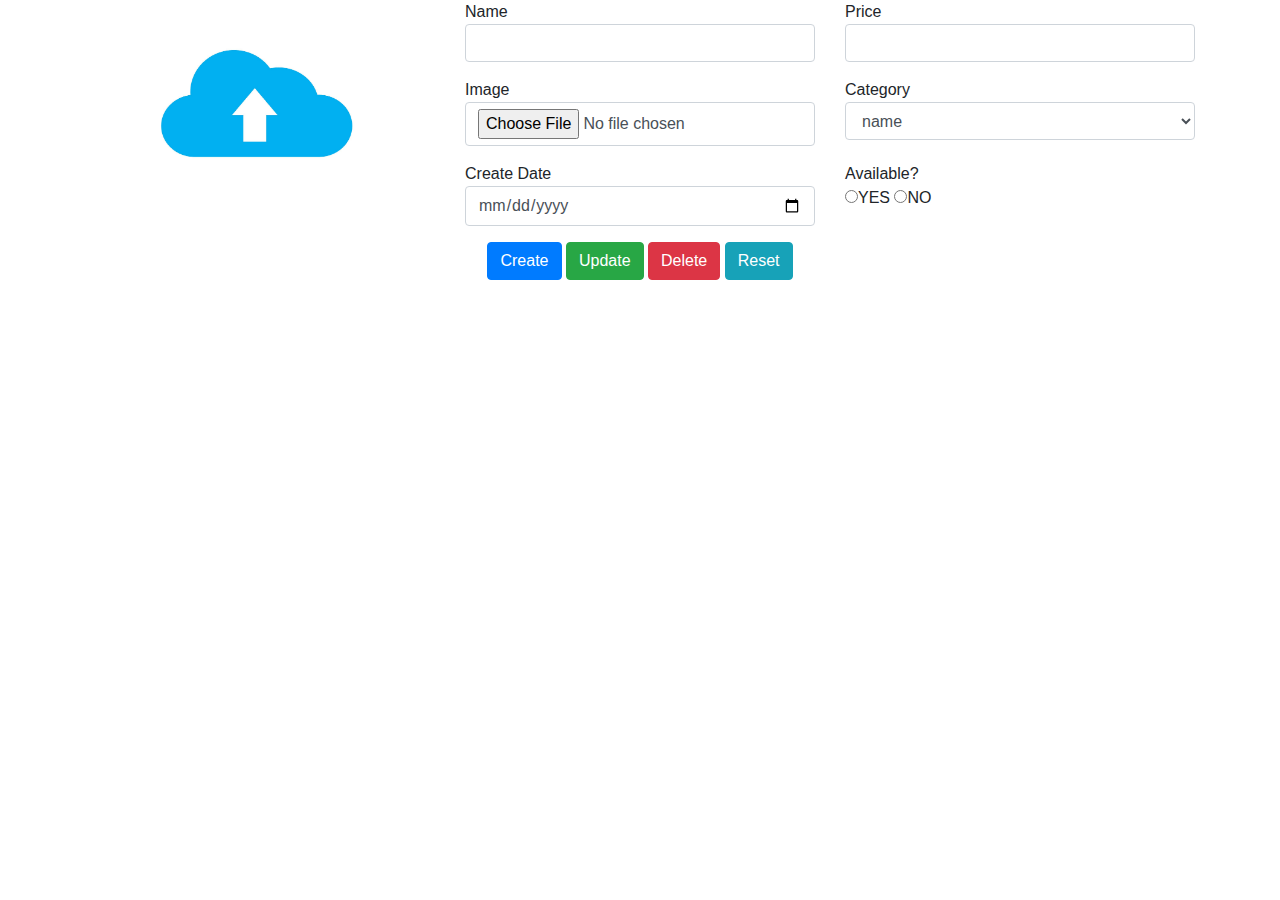
<file: pages/edition.html>
<!DOCTYPE html>
<html lang="en">
<head>
    <meta charset="UTF-8">
    <meta http-equiv="X-UA-Compatible" content="IE=edge">
    <meta name="viewport" content="width=device-width, initial-scale=1.0">
    <title>Document</title>
    <link rel="stylesheet"
    href="../css/dashboard.css">
    <link rel="stylesheet" href="https://cdnjs.cloudflare.com/ajax/libs/font-awesome/5.15.1/css/all.min.css" />

    <link href="https://cdn.jsdelivr.net/npm/bootstrap@5.1.1/dist/css/bootstrap.min.css" rel="stylesheet" 
    integrity="sha384-F3w7mX95PdgyTmZZMECAngseQB83DfGTowi0iMjiWaeVhAn4FJkqJByhZMI3AhiU" crossorigin="anonymous">

    <link rel="stylesheet" href="https://maxcdn.bootstrapcdn.com/bootstrap/4.0.0/css/bootstrap.min.css" 
    integrity="sha384-Gn5384xqQ1aoWXA+058RXPxPg6fy4IWvTNh0E263XmFcJlSAwiGgFAW/dAiS6JXm" crossorigin="anonymous">

    <script src="https://maxcdn.bootstrapcdn.com/bootstrap/4.0.0/js/bootstrap.min.js" 
    integrity="sha384-JZR6Spejh4U02d8jOt6vLEHfe/JQGiRRSQQxSfFWpi1MquVdAyjUar5+76PVCmYl" crossorigin="anonymous"></script>
</head>
<body class="container">
    <div class="panel panel-default">
        <div class="panel-body">
            <div class="row">
                <div class="col-sm-4 text-center">
                    <label for="image">
                        <img src="../image/cloud-upload.jpg " style="max-width:100%;height:200px">
                    </label>
                </div>
                <div class="col-sm-8">
                    <div class="row">
                        <div class="form-group col-sm-6">
                            <div>Name</div>
                            <input class="form-control">
                        </div>
                        <div class="form-group col-sm-6">
                            <div>Price</div>
                            <input class="form-control">
                        </div>
                    </div>
                    <div class="row">
                        <div class="form-group col-sm-6">
                            <div>Image</div>
                            <input type="file" class="form-control" id="image">
                        </div>
                        <div class="form-group col-sm-6">
                            <div>Category</div>
                            <select class="form-control">
                                <option  value="id">name</option>
                            </select>
                        </div>
                    </div>
                    <div class="row">
                        <div class="form-group col-sm-6">
                            <div>Create Date</div>
                            <input type="date" class="form-control">
                        </div>
                        <div class="form-group col-sm-6">
                            <div>Available?</div>
                            <div class="form-contol">
                                <label class="radio-inline">
                                    <input value="true" name="available" type="radio">YES
                                </label>
                                <label class="radio-inline">
                                    <input value="false" name="available" type="radio">NO
                                </label>
                            </div>
                        </div>
                    </div>
                </div>
            </div>
        </div>
        <div class="panel-footer text-center">
        <button class="btn btn-primary">
            <b class="glyphicon glyphicon-plus"></b> Create
        </button>
        <button class="btn btn-success">
            <b class="glyphicon glyphicon-save"></b> Update
        </button>
        <button class="btn btn-danger">
            <b class="glyphicon glyphicon-trash"></b> Delete
        </button>
        <button class="btn btn-info">
            <b class="glyphicon glyphicon-refresh"></b> Reset
        </button>
        </div>
    </div>



    <script>

        var menu = document.getElementById("nav-menu");
        var text = document.getElementById("text");
        var ds = document.getElementById("body-ds");
        var btn = document.getElementById("btn-show")
        var cl = document.getElementById("close");
        cl.addEventListener("click", () => {
            menu.style.right = "-50%"
        })

        function show() {
            // if (menu.style.display==="none") {
            //     menu.style.display="block";
            //     text.style.display="none";
            // }else{
            //     menu.style.display="none";
            //     text.style.display="block";
            // }
            menu.classList.toggle("menu-active")

        }



        function showds() {
            if (ds.style.display !== "none") {
                ds.style.display = "none"
            } else {
                ds.style.display = "flex"
            }
        }
    </script>

</body>
</html>
</file>
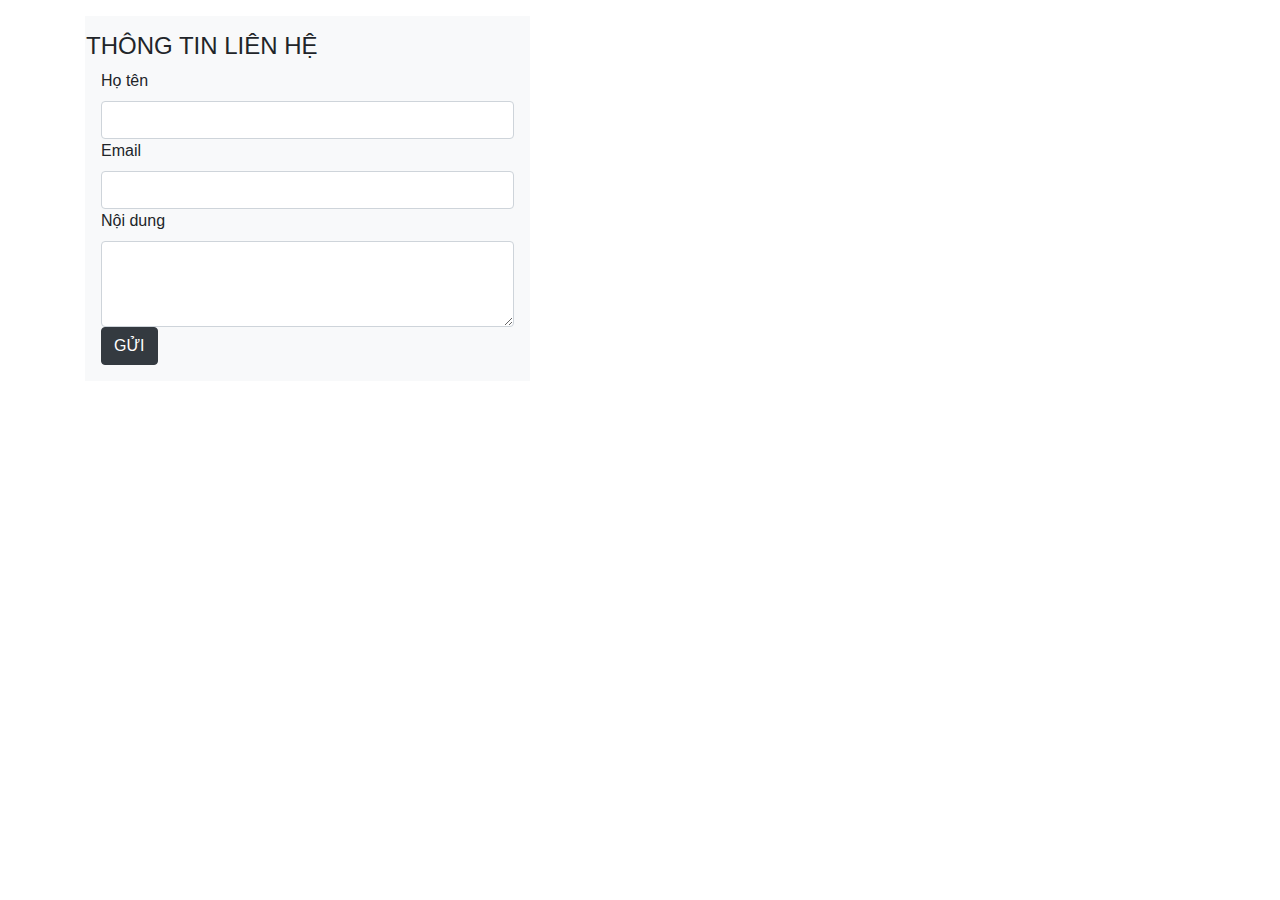
<file: pages/lienhe.html>
<!DOCTYPE html>
<html lang="en">
<head>
    <meta charset="UTF-8">
    <meta http-equiv="X-UA-Compatible" content="IE=edge">
    <meta name="viewport" content="width=device-width, initial-scale=1.0">
    <title>Lien He</title>
    <link href="https://cdn.jsdelivr.net/npm/bootstrap@5.1.1/dist/css/bootstrap.min.css"  rel="stylesheet" 
    integrity="sha384-F3w7mX95PdgyTmZZMECAngseQB83DfGTowi0iMjiWaeVhAn4FJkqJByhZMI3AhiU" crossorigin="anonymous">
    
    <script src="https://code.jquery.com/jquery-3.2.1.slim.min.js" integrity="sha384-KJ3o2DKtIkvYIK3UENzmM7KCkRr/rE9/Qpg6aAZGJwFDMVNA/GpGFF93hXpG5KkN" crossorigin="anonymous"></script>
<script src="https://cdnjs.cloudflare.com/ajax/libs/popper.js/1.12.9/umd/popper.min.js" integrity="sha384-ApNbgh9B+Y1QKtv3Rn7W3mgPxhU9K/ScQsAP7hUibX39j7fakFPskvXusvfa0b4Q" crossorigin="anonymous"></script>

    <link rel="stylesheet" href="https://maxcdn.bootstrapcdn.com/bootstrap/4.0.0/css/bootstrap.min.css" integrity="sha384-Gn5384xqQ1aoWXA+058RXPxPg6fy4IWvTNh0E263XmFcJlSAwiGgFAW/dAiS6JXm" crossorigin="anonymous">
    <script src="https://maxcdn.bootstrapcdn.com/bootstrap/4.0.0/js/bootstrap.min.js" integrity="sha384-JZR6Spejh4U02d8jOt6vLEHfe/JQGiRRSQQxSfFWpi1MquVdAyjUar5+76PVCmYl" crossorigin="anonymous"></script>
</head>
<body>
    <div class="container">
        <div class="row">
            <div class="col-md-5">
                <div class="bg-light mt-3 p-3">
                    <form class="row g-4">
                        <h4>THÔNG TIN LIÊN HỆ</h4>
                        <div class="col-12">
                            <label>Họ tên</label>
                            <input type="text" name="fullname" class="form-control" required>
                        </div>
                        <div class="col-12">
                            <label>Email</label>
                            <input type="text" name="email" class="form-control" required>
                        </div>
                        <div class="col-12">
                            <label>Nội dung</label>
                            <textarea class="form-control" name="" id="" cols="30" rows="3"></textarea>
                        </div>
                        <div class="col-12">
                            <button type="submit" class="btn btn-dark float-left">GỬI</button>
                        </div>
                    </form>
                </div>
            </div>
            <div class="col-md-5 mt-4 ">
                <iframe
                    src="https://www.google.com/maps/embed?pb=!1m18!1m12!1m3!1d3928.8775441112352!2d105.75497671411121!3d10.026962775322257!2m3!1f0!2f0!3f0!3m2!1i1024!2i768!4f13.1!3m3!1m2!1s0x31a089d294a53693%3A0xf3d0fb7758da72d0!2zVHLGsOG7nW5nIGNhbyDEkeG6s25nIEZQVCBQb2x5dGVjaG5pYyBD4bqnbiBUaMah!5e0!3m2!1svi!2s!4v1616855543041!5m2!1svi!2s"
                    width="500" height="300" style="border:0;" allowfullscreen="" loading="lazy"></iframe>
            </div>
        </div>
    </div>

</body>
</html>
</file>
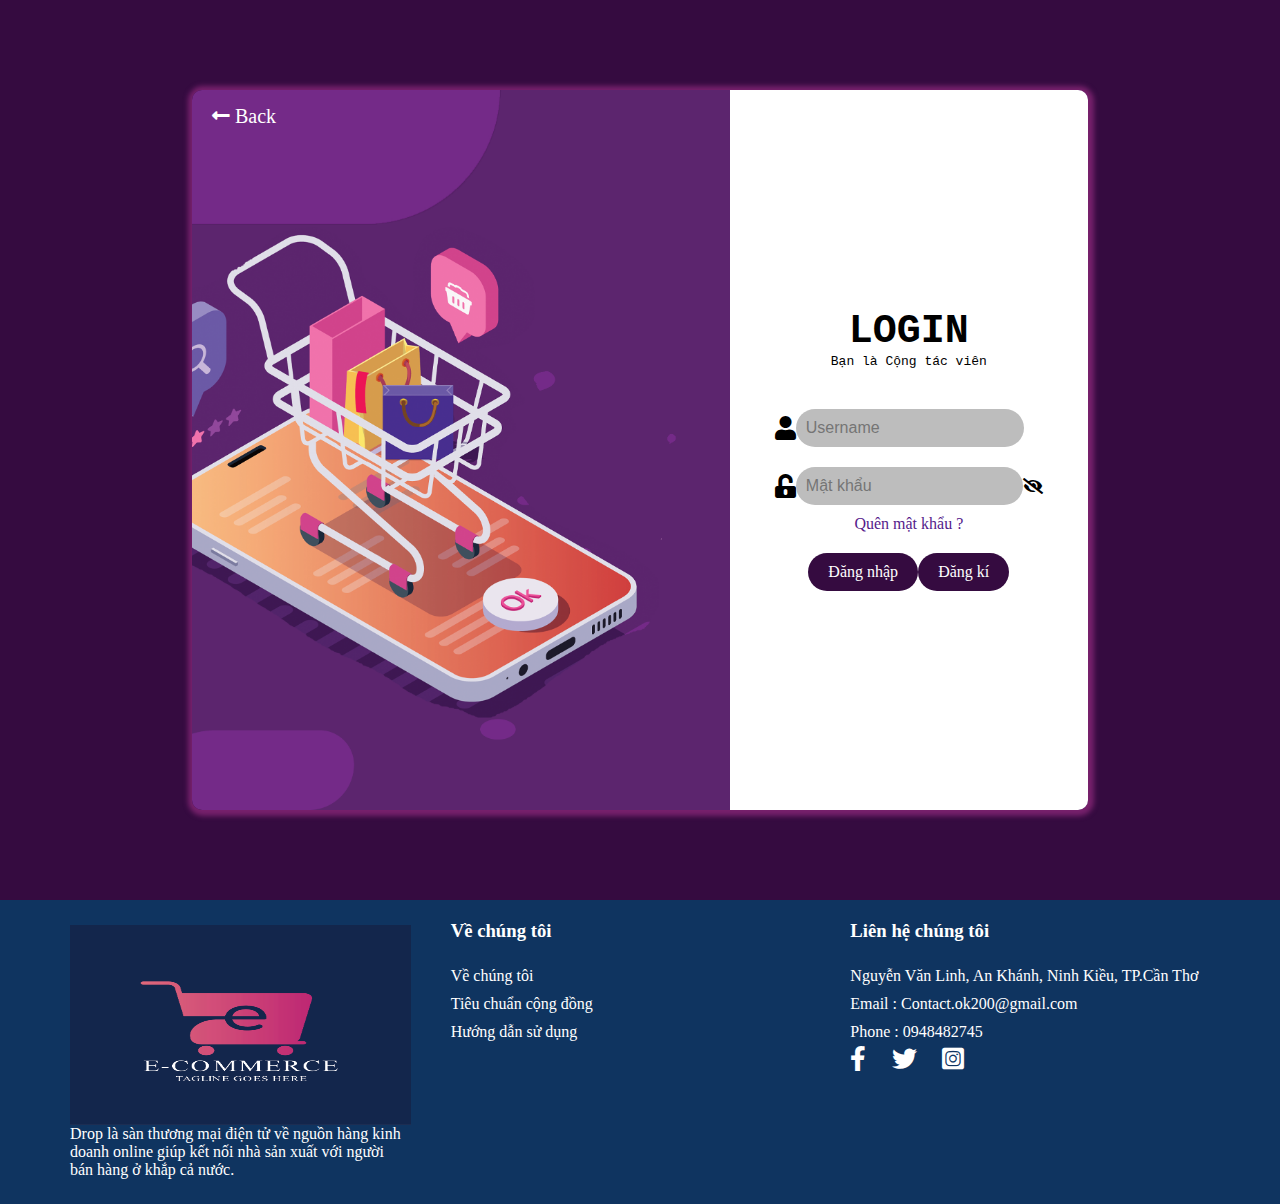
<file: pages/login-ctv.htm>
<!DOCTYPE html>
<html lang="en">

<head>
    <meta charset="UTF-8">
    <meta http-equiv="X-UA-Compatible" content="IE=edge">
    <meta name="viewport" content="width=device-width, initial-scale=1.0">
    <title>Login</title>
    <link rel="stylesheet"
        href="../css/login_ctv.css">
    <link rel="stylesheet"
        href="https://cdnjs.cloudflare.com/ajax/libs/font-awesome/5.15.1/css/all.min.css" />
</head>

<body>
   
   <div class="hero-login">
       <div class="content">
           <a class="back" href=""><i class="fas fa-long-arrow-alt-left"></i> Back</a>
            <div class="form">
               
                <h1>LOGIN</h1>
                <p>Bạn là Cộng tác viên</p>
                <form action="">

                    <div class="input-f">
                        <i class="fas fa-user"></i>
                        <input type="text" placeholder="Username">
                    </div>
                    <div class="input-f">
                        <i class="fas fa-unlock-alt"></i>
                        <input type="password" placeholder="Mật khẩu">
                        <i style="font-size: 16px;" class="fas fa-eye-slash"></i>
                    </div>
                </form>
                <div class="qmk">
                    <a href="">Quên mật khẩu ?</a>
                </div>
                <div class="btn-f">
                    <a href="">Đăng nhập</a>
                    <a href="">Đăng kí</a>
                </div>
            </div>
       </div>
   </div>



    </div>
      <footer>
        <div class="col">
            <img width="130px"
                src="../image/logo.png"
                alt="">
            Drop là sàn thương mại điện tử về nguồn hàng kinh doanh online giúp kết nối nhà sản xuất với người bán hàng
            ở khắp cả nước.
        </div>
        <div class="col">
            <h3>Về chúng tôi</h3>
            <ul>
                <li>Về chúng tôi</li>
                <li>Tiêu chuẩn cộng đồng</li>
                <li>Hướng dẫn sử dụng</li>
            </ul>
        </div>
        <div class="col">
            <h3>Liên hệ chúng tôi</h3>
            <ul>
                <li>Nguyễn Văn Linh, An Khánh, Ninh Kiều, TP.Cần Thơ</li>
                <li>Email : Contact.ok200@gmail.com</li>
                <li>Phone : 0948482745</li>
            </ul>
            <div class="socal">
                <i class="fab fa-facebook-f"></i>
                <i class="fab fa-twitter"></i>
                <i class="fab fa-instagram-square"></i>
            </div>
        </div>
    </footer>
    <script>

        var menu = document.getElementById("nav-menu");
        var text = document.getElementById("text");
        var ds = document.getElementById("body-ds");
        var btn = document.getElementById("btn-show")
        var cl = document.getElementById("close");
        cl.addEventListener("click", () => {
            menu.style.right = "-50%"
        })

        function show() {
            // if (menu.style.display==="none") {
            //     menu.style.display="block";
            //     text.style.display="none";
            // }else{
            //     menu.style.display="none";
            //     text.style.display="block";
            // }
            menu.classList.toggle("menu-active")

        }



        function showds() {
            if (ds.style.display !== "none") {
                ds.style.display = "none"
            } else {
                ds.style.display = "flex"
            }
        }
    </script>
</body>

</html>
</file>
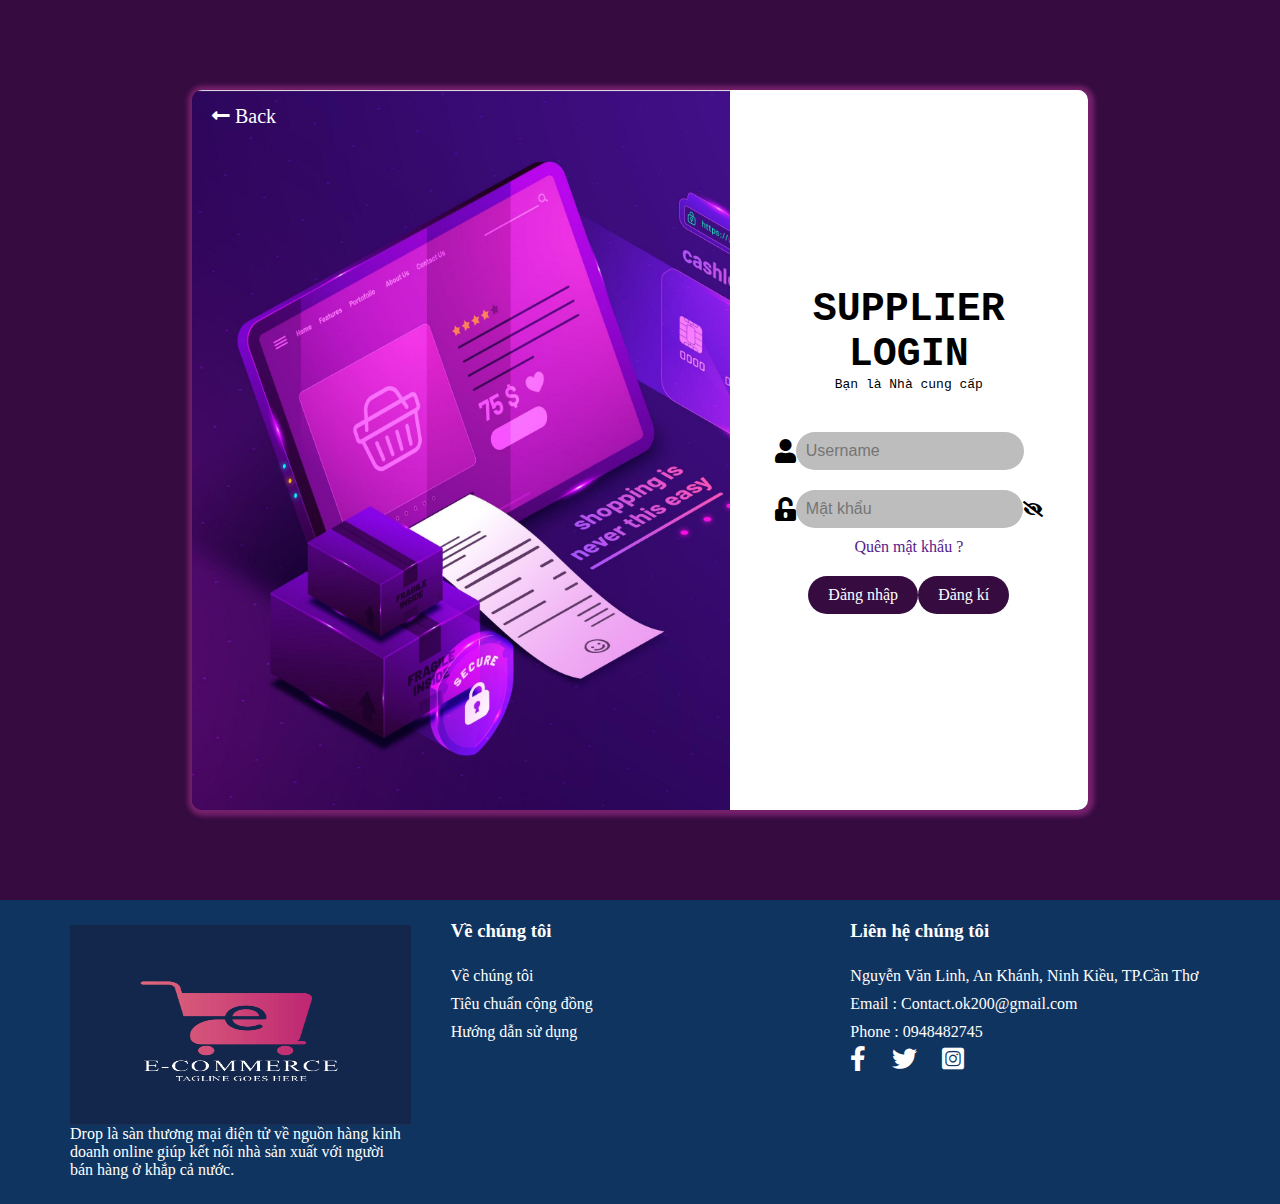
<file: pages/login-ncc.htm>
<!DOCTYPE html>
<html lang="en">

<head>
    <meta charset="UTF-8">
    <meta http-equiv="X-UA-Compatible"
        content="IE=edge">
    <meta name="viewport"
        content="width=device-width, initial-scale=1.0">
    <title>Login</title>
    <link rel="stylesheet"
        href="../css/login.css">
    <link rel="stylesheet"
        href="https://cdnjs.cloudflare.com/ajax/libs/font-awesome/5.15.1/css/all.min.css" />
</head>

<body>
   
   <div class="hero-login">
       <div class="content">
           <a class="back" href=""><i class="fas fa-long-arrow-alt-left"></i> Back</a>
            <div class="form">
                <h1>SUPPLIER</h1>
                <h1>LOGIN</h1>
                <p>Bạn là Nhà cung cấp</p>
                <form action="">

                    <div class="input-f">
                        <i class="fas fa-user"></i>
                        <input type="text" placeholder="Username">
                    </div>
                    <div class="input-f">
                        <i class="fas fa-unlock-alt"></i>
                        <input type="password" placeholder="Mật khẩu">
                        <i style="font-size: 16px;" class="fas fa-eye-slash"></i>
                    </div>
                </form>
                <div class="qmk">
                    <a href="">Quên mật khẩu ?</a>
                </div>
                <div class="btn-f">
                    <a href="">Đăng nhập</a>
                    <a href="">Đăng kí</a>
                </div>
            </div>
       </div>
   </div>



    </div>
      <footer>
        <div class="col">
            <img width="130px"
                src="../image/logo.png"
                alt="">
            Drop là sàn thương mại điện tử về nguồn hàng kinh doanh online giúp kết nối nhà sản xuất với người bán hàng
            ở khắp cả nước.
        </div>
        <div class="col">
            <h3>Về chúng tôi</h3>
            <ul>
                <li>Về chúng tôi</li>
                <li>Tiêu chuẩn cộng đồng</li>
                <li>Hướng dẫn sử dụng</li>
            </ul>
        </div>
        <div class="col">
            <h3>Liên hệ chúng tôi</h3>
            <ul>
                <li>Nguyễn Văn Linh, An Khánh, Ninh Kiều, TP.Cần Thơ</li>
                <li>Email : Contact.ok200@gmail.com</li>
                <li>Phone : 0948482745</li>
            </ul>
            <div class="socal">
                <i class="fab fa-facebook-f"></i>
                <i class="fab fa-twitter"></i>
                <i class="fab fa-instagram-square"></i>
            </div>
        </div>
    </footer>

    <script>
        var menu = document.getElementById("nav-menu");
        var text = document.getElementById("text");
        var ds = document.getElementById("body-ds");
        var btn = document.getElementById("btn-show")
        var cl = document.getElementById("close");
        cl.addEventListener("click", () => {
            menu.style.right = "-50%"
        })

        function show() {
            // if (menu.style.display==="none") {
            //     menu.style.display="block";
            //     text.style.display="none";
            // }else{
            //     menu.style.display="none";
            //     text.style.display="block";
            // }
            menu.classList.toggle("menu-active")

        }



        function showds() {
            if (ds.style.display !== "none") {
                ds.style.display = "none"
            } else {
                ds.style.display = "flex"
            }
        }
    </script>
</body>

</html>
</file>
<file: css/dashboard.css>
@charset "UTF-8";
@import url("https://fonts.googleapis.com/css2?family=Gugi&display=swap");
* {
  margin: 0;
  padding: 0;
  -webkit-box-sizing: border-box;
          box-sizing: border-box;
}

.top-info {
  display: -webkit-box;
  display: -ms-flexbox;
  display: flex;
  -webkit-box-pack: justify;
      -ms-flex-pack: justify;
          justify-content: space-between;
  -webkit-box-align: center;
      -ms-flex-align: center;
          align-items: center;
  background: #316b83;
  color: white;
  padding: 10px 100px;
}

.top-info a {
  color: white;
  margin: 0px 20px;
  text-decoration: none;
}

.top-info i {
  padding-left: 20px;
}

.top-text {
  display: -webkit-box;
  display: -ms-flexbox;
  display: flex;
}

.top-text .fa-phone,
.fa-envelope {
  margin-right: 10px;
}

.top-link {
  display: -webkit-box;
  display: -ms-flexbox;
  display: flex;
}

.hero {
  width: 100%;
  background-position: center;
  background-size: cover;
  position: relative;
}

/* bat dau header */
.item {
  display: -webkit-box;
  display: -ms-flexbox;
  display: flex;
  -webkit-box-pack: justify;
      -ms-flex-pack: justify;
          justify-content: space-between;
  -webkit-box-align: center;
      -ms-flex-align: center;
          align-items: center;
  width: 80%;
  margin: auto;
  padding-top: 20px;
}

.item i {
  color: #316b83;
}

.search {
  -ms-flex-preferred-size: 60%;
      flex-basis: 60%;
  border: 1px solid #8d8a8a;
  border-radius: 300px;
  display: -webkit-box;
  display: -ms-flexbox;
  display: flex;
  -webkit-box-align: center;
      -ms-flex-align: center;
          align-items: center;
  overflow: hidden;
  background-color: white;
}

.btn-show {
  position: fixed;
  top: 10px;
  right: 10px;
}

.search input {
  width: 100%;
  height: 40px;
  border: none;
  outline: none;
  font-size: 16px;
}

.hero i {
  cursor: pointer;
  padding: 0px 20px;
  color: black;
}

nav {
  width: 80%;
  margin: 20px auto;
}

nav ul {
  display: -webkit-box;
  display: -ms-flexbox;
  display: flex;
  -webkit-box-pack: justify;
      -ms-flex-pack: justify;
          justify-content: space-between;
}

nav ul li {
  display: inline-block;
  text-align: center;
}

nav ul li a::after {
  content: " ";
  display: block;
  bottom: 0;
  left: 0px;
  width: 0;
  height: 3px;
  background: #ecb314;
  margin: auto;
  -webkit-transition: all 0.6s;
  transition: all 0.6s;
}

nav ul li:hover a {
  color: #ecb314;
}

nav ul li a {
  text-decoration: none;
  /* background:#C32BAD; */
  color: #316b83;
  font-size: 18px;
  border-radius: 5px;
  position: relative;
}

nav ul li:hover a::after {
  width: 100%;
}

.icon {
  margin-left: -10px;
}

.fa-th-large {
  margin-right: -10px;
}

#nav-menu .wtf {
  display: none;
}

/* kết thúc header */
footer {
  display: -webkit-box;
  display: -ms-flexbox;
  display: flex;
  -webkit-box-pack: justify;
      -ms-flex-pack: justify;
          justify-content: space-between;
  padding: 20px 50px;
  background: #0f3460;
  color: white;
}

footer img {
  width: 100%;
  height: 200px;
}

footer .col {
  -ms-flex-preferred-size: 33%;
      flex-basis: 33%;
  display: -webkit-box;
  display: -ms-flexbox;
  display: flex;
  -webkit-box-orient: vertical;
  -webkit-box-direction: normal;
      -ms-flex-direction: column;
          flex-direction: column;
}

footer .col:nth-child(2) h3,
footer .col:nth-child(3) h3 {
  margin-bottom: 20px;
}

footer .col:nth-child(2),
footer .col:nth-child(3) {
  margin-left: 20px;
}

footer .col:nth-child(2) ul,
footer .col:nth-child(3) ul {
  list-style: none;
}

footer .col:nth-child(2) ul li,
footer .col:nth-child(3) ul li {
  padding: 5px 0;
}

footer .col:nth-child(1) {
  padding: 5px 20px;
}

.show-menu {
  position: fixed;
  top: 33px;
  right: 10px;
  display: none;
  font-size: 20px;
}

.show-menu i {
  color: white;
}

footer .col .socal {
  display: -webkit-box;
  display: -ms-flexbox;
  display: flex;
  width: 30%;
  -webkit-box-pack: justify;
      -ms-flex-pack: justify;
          justify-content: space-between;
  cursor: pointer;
  font-size: 25px;
}

.search-re,
.icon-re {
  display: none;
}

footer .col .socal i:hover {
  color: red;
}

.dashboard {
  width: 80%;
  margin: auto;
}

.thongke {
  display: -webkit-box;
  display: -ms-flexbox;
  display: flex;
  -ms-flex-pack: distribute;
      justify-content: space-around;
}

.action {
  display: -webkit-box;
  display: -ms-flexbox;
  display: flex;
  -ms-flex-pack: distribute;
      justify-content: space-around;
}

.card-r {
  padding: 30px 10px;
  -webkit-box-flex: 1;
      -ms-flex: 1;
          flex: 1;
  background: -webkit-gradient(linear, left bottom, right top, from(#316b83), to(#73c0ce));
  background: linear-gradient(to top right, #316b83, #73c0ce);
  border-radius: 10px;
}

.card-r img {
  width: 80px;
  margin-right: 20px;
}

.card-r .noidung {
  font-size: 18px;
}

.card-r .noidung a {
  margin-top: 10px;
  text-decoration: none;
  background: transparent;
  padding: 10px;
  border: 2px solid white;
  border-radius: 20px;
  color: white;
}

.card-r .noidung a:hover {
  background: white;
  color: #316b83;
}

.card-t {
  padding: 30px 10px;
  -webkit-box-flex: 1;
      -ms-flex: 1;
          flex: 1;
  background: -webkit-gradient(linear, left bottom, right top, from(#316b83), to(#73c0ce));
  background: linear-gradient(to top right, #316b83, #73c0ce);
  display: -webkit-box;
  display: -ms-flexbox;
  display: flex;
  border-radius: 10px;
  margin: 10px 20px;
}

.card-t img {
  width: 60px;
  margin-right: 20px;
}

.card-t .noidung a {
  margin-top: 10px;
  text-decoration: none;
  background: transparent;
  padding: 10px;
  border: 2px solid white;
  border-radius: 20px;
  color: white;
}

.card-t .noidung a:hover {
  background: white;
  color: #316b83;
}

@media only screen and (max-width: 770px) {
  .list-sp .san-pham {
    -ms-flex-preferred-size: 48%;
        flex-basis: 48%;
    -ms-flex-wrap: nowrap;
        flex-wrap: nowrap;
  }
  .about .container .col-about {
    -ms-flex-preferred-size: 44%;
        flex-basis: 44%;
  }
  .san-pham img {
    height: 300px;
  }
}

@media only screen and (max-width: 570px) {
  .top-info {
    display: none;
  }
  .show-menu {
    display: block;
    z-index: 11;
  }
  /* .item .search , .item .fa-user-circle{
    display: none;
  } */
  .hero .item {
    -webkit-box-orient: vertical;
    -webkit-box-direction: normal;
        -ms-flex-direction: column;
            flex-direction: column;
  }
  .hero nav {
    width: 70%;
    position: fixed;
    top: 10px;
    right: -70%;
    z-index: 10;
    background: #944E6C;
    -webkit-transition: all 1s;
    transition: all 1s;
  }
  #nav-menu .wtf {
    padding-top: 20px;
    display: block;
    text-align: center;
  }
  #nav-menu .wtf i {
    font-size: 21px;
    padding-bottom: 20px;
    color: white;
  }
  .hero nav ul {
    display: -webkit-box;
    display: -ms-flexbox;
    display: flex;
    -webkit-box-orient: vertical;
    -webkit-box-direction: normal;
        -ms-flex-direction: column;
            flex-direction: column;
    padding-bottom: 20px;
  }
  .hero nav ul li {
    padding-top: 30px;
  }
  .hero .text {
    left: 10px;
    width: 100%;
  }
  .hero h1 {
    font-size: 28px;
  }
  .line,
  .line2,
  .line3 {
    display: none;
  }
  .show-menu i {
    color: #D89216;
    font-size: 30px;
  }
  footer {
    -webkit-box-orient: vertical;
    -webkit-box-direction: normal;
        -ms-flex-direction: column;
            flex-direction: column;
  }
  footer .col .socal {
    width: 100%;
    margin-top: 20px;
  }
}

.menu-active {
  right: 0 !important;
}

.up-top {
  display: block;
  position: fixed;
  bottom: 10px;
  right: 10px;
  background: #63b4b8;
  width: 40px;
  height: 40px;
  text-align: center;
  line-height: 40px;
  border-radius: 50%;
  z-index: 100;
}

html {
  scroll-behavior: smooth;
}
/*# sourceMappingURL=dashboard.css.map */
</file>
<file: css/login_ctv.css>
@import url("https://fonts.googleapis.com/css2?family=Gugi&display=swap");
* {
  margin: 0;
  padding: 0;
  -webkit-box-sizing: border-box;
          box-sizing: border-box;
}

.top-info {
  display: -webkit-box;
  display: -ms-flexbox;
  display: flex;
  -webkit-box-pack: justify;
      -ms-flex-pack: justify;
          justify-content: space-between;
  -webkit-box-align: center;
      -ms-flex-align: center;
          align-items: center;
  background: #316b83;
  color: white;
  padding: 10px 100px;
}

.top-info a {
  color: white;
  margin: 0px 20px;
  text-decoration: none;
}

.top-info i {
  padding-left: 20px;
}

.top-text {
  display: -webkit-box;
  display: -ms-flexbox;
  display: flex;
}

.top-text .fa-phone,
.fa-envelope {
  margin-right: 10px;
}

.top-link {
  display: -webkit-box;
  display: -ms-flexbox;
  display: flex;
}

body {
  background: #350b40;
}

.hero-login {
  width: 100%;
  height: 100vh;
  display: -webkit-box;
  display: -ms-flexbox;
  display: flex;
  -webkit-box-pack: center;
      -ms-flex-pack: center;
          justify-content: center;
  -webkit-box-align: center;
      -ms-flex-align: center;
          align-items: center;
}

.hero-login .content {
  width: 70%;
  height: 80vh;
  background: url(../image/login.png);
  background-size: cover;
  background-position: center;
  border-radius: 10px;
  overflow: hidden;
  position: relative;
  -webkit-box-shadow: 1px 1px 5px 5px #77216c;
          box-shadow: 1px 1px 5px 5px #77216c;
}

.hero-login .content .form {
  width: 40%;
  height: 100%;
  position: absolute;
  top: 0;
  right: 0;
  padding: 10px;
  display: -webkit-box;
  display: -ms-flexbox;
  display: flex;
  -webkit-box-orient: vertical;
  -webkit-box-direction: normal;
      -ms-flex-direction: column;
          flex-direction: column;
  -webkit-box-pack: center;
      -ms-flex-pack: center;
          justify-content: center;
  -webkit-box-align: center;
      -ms-flex-align: center;
          align-items: center;
  background: white;
}

.hero-login .content .form h1 {
  text-align: center;
  font-family: monospace;
  font-size: 40px;
}

.hero-login .content .form p {
  text-align: center;
  font-family: monospace;
}

.hero-login .content .form .qmk a {
  text-decoration: none;
}

.hero-login .content .form .qmk a:hover {
  color: #d89216;
}

.hero-login .content .form form {
  margin-top: 30px;
}

.hero-login .content .form form .input-f {
  display: -webkit-box;
  display: -ms-flexbox;
  display: flex;
  -webkit-box-align: center;
      -ms-flex-align: center;
          align-items: center;
}

.hero-login .content .form form .input-f i {
  font-size: 24px;
}

.hero-login .content .form form .input-f input {
  width: 85%;
  font-size: 16px;
  padding: 10px 10px;
  outline: none;
  border: none;
  border-radius: 200px;
  margin: 10px 0;
  background-color: #bdbdbd;
}

.hero-login .content .form form .input-f input:focus {
  background-color: #bdbdbd;
}

.hero-login .content .form .btn-f {
  margin-top: 20px;
  width: 100%;
  display: -webkit-box;
  display: -ms-flexbox;
  display: flex;
  -webkit-box-pack: center;
      -ms-flex-pack: center;
          justify-content: center;
}

.hero-login .content .form .btn-f a {
  padding: 10px 20px;
  text-decoration: none;
  color: white;
  background: #350b40;
  border-radius: 20px;
}

.hero-login .content .form .btn-f a:hover {
  background: #797a7e;
  color: #350b40;
}

a.back {
  cursor: pointer;
  padding: 5px 10px;
  font-size: 20px;
  color: white;
  text-decoration: none;
  top: 10px;
  left: 10px;
  position: absolute;
  border-radius: 20px;
  z-index: 10;
}

a.back:hover {
  background: #bdbdbd;
  color: #350b40;
}

.fa-eye-slash {
  cursor: pointer;
}

footer {
  display: -webkit-box;
  display: -ms-flexbox;
  display: flex;
  -webkit-box-pack: justify;
      -ms-flex-pack: justify;
          justify-content: space-between;
  padding: 20px 50px;
  background: #0f3460;
  color: white;
}

footer img {
  width: 100%;
  height: 200px;
}

footer .col {
  -ms-flex-preferred-size: 33%;
      flex-basis: 33%;
  display: -webkit-box;
  display: -ms-flexbox;
  display: flex;
  -webkit-box-orient: vertical;
  -webkit-box-direction: normal;
      -ms-flex-direction: column;
          flex-direction: column;
}

footer .col:nth-child(2) h3,
footer .col:nth-child(3) h3 {
  margin-bottom: 20px;
}

footer .col:nth-child(2),
footer .col:nth-child(3) {
  margin-left: 20px;
}

footer .col:nth-child(2) ul,
footer .col:nth-child(3) ul {
  list-style: none;
}

footer .col:nth-child(2) ul li,
footer .col:nth-child(3) ul li {
  padding: 5px 0;
}

footer .col:nth-child(1) {
  padding: 5px 20px;
}

.show-menu {
  position: fixed;
  top: 33px;
  right: 10px;
  display: none;
  font-size: 20px;
}

.show-menu i {
  color: white;
}

footer .col .socal {
  display: -webkit-box;
  display: -ms-flexbox;
  display: flex;
  width: 30%;
  -webkit-box-pack: justify;
      -ms-flex-pack: justify;
          justify-content: space-between;
  cursor: pointer;
  font-size: 25px;
}

.search-re,
.icon-re {
  display: none;
}

footer .col .socal i:hover {
  color: red;
}

@media only screen and (max-width: 700px) {
  .hero-login .content {
    width: 85%;
  }
  .hero-login .content .form {
    width: 50%;
  }
}

@media only screen and (max-width: 570px) {
  .hero-login .content {
    width: 85%;
    background: none;
  }
  .hero-login .content .form {
    width: 100%;
  }
  a.back {
    color: #350b40;
  }
  footer {
    -webkit-box-orient: vertical;
    -webkit-box-direction: normal;
        -ms-flex-direction: column;
            flex-direction: column;
  }
  footer .col .socal {
    width: 100%;
    margin-top: 20px;
  }
}
/*# sourceMappingURL=login_ctv.css.map */
</file>
<file: css/login.css>
@import url("https://fonts.googleapis.com/css2?family=Gugi&display=swap");
* {
  margin: 0;
  padding: 0;
  -webkit-box-sizing: border-box;
          box-sizing: border-box;
}

.top-info {
  display: -webkit-box;
  display: -ms-flexbox;
  display: flex;
  -webkit-box-pack: justify;
      -ms-flex-pack: justify;
          justify-content: space-between;
  -webkit-box-align: center;
      -ms-flex-align: center;
          align-items: center;
  background: #316b83;
  color: white;
  padding: 10px 100px;
}

.top-info a {
  color: white;
  margin: 0px 20px;
  text-decoration: none;
}

.top-info i {
  padding-left: 20px;
}

.top-text {
  display: -webkit-box;
  display: -ms-flexbox;
  display: flex;
}

.top-text .fa-phone,
.fa-envelope {
  margin-right: 10px;
}

.top-link {
  display: -webkit-box;
  display: -ms-flexbox;
  display: flex;
}

body {
  background: #350B40;
}

.hero-login {
  width: 100%;
  height: 100vh;
  display: -webkit-box;
  display: -ms-flexbox;
  display: flex;
  -webkit-box-pack: center;
      -ms-flex-pack: center;
          justify-content: center;
  -webkit-box-align: center;
      -ms-flex-align: center;
          align-items: center;
}

.hero-login .content {
  width: 70%;
  height: 80vh;
  background: url(../image/login_ncc.jpg);
  background-size: cover;
  background-position: center;
  border-radius: 10px;
  overflow: hidden;
  position: relative;
  -webkit-box-shadow: 1px 1px 5px 5px #77216c;
          box-shadow: 1px 1px 5px 5px #77216c;
}

.hero-login .content .form {
  width: 40%;
  height: 100%;
  position: absolute;
  top: 0;
  right: 0;
  padding: 10px;
  display: -webkit-box;
  display: -ms-flexbox;
  display: flex;
  -webkit-box-orient: vertical;
  -webkit-box-direction: normal;
      -ms-flex-direction: column;
          flex-direction: column;
  -webkit-box-pack: center;
      -ms-flex-pack: center;
          justify-content: center;
  -webkit-box-align: center;
      -ms-flex-align: center;
          align-items: center;
  background: white;
}

.hero-login .content .form h1 {
  text-align: center;
  font-family: monospace;
  font-size: 40px;
}

.hero-login .content .form p {
  text-align: center;
  font-family: monospace;
}

.hero-login .content .form .qmk a {
  text-decoration: none;
}

.hero-login .content .form .qmk a:hover {
  color: #D89216;
}

.hero-login .content .form form {
  margin-top: 30px;
}

.hero-login .content .form form .input-f {
  display: -webkit-box;
  display: -ms-flexbox;
  display: flex;
  -webkit-box-align: center;
      -ms-flex-align: center;
          align-items: center;
}

.hero-login .content .form form .input-f i {
  font-size: 24px;
}

.hero-login .content .form form .input-f input {
  width: 85%;
  font-size: 16px;
  padding: 10px 10px;
  outline: none;
  border: none;
  border-radius: 200px;
  margin: 10px 0;
  background-color: #bdbdbd;
}

.hero-login .content .form form .input-f input:focus {
  background-color: #bdbdbd;
}

.hero-login .content .form .btn-f {
  margin-top: 20px;
  width: 100%;
  display: -webkit-box;
  display: -ms-flexbox;
  display: flex;
  -webkit-box-pack: center;
      -ms-flex-pack: center;
          justify-content: center;
}

.hero-login .content .form .btn-f a {
  padding: 10px 20px;
  text-decoration: none;
  color: white;
  background: #350B40;
  border-radius: 20px;
}

.hero-login .content .form .btn-f a:hover {
  background: #797A7E;
  color: #350B40;
}

a.back {
  cursor: pointer;
  padding: 5px 10px;
  font-size: 20px;
  color: white;
  text-decoration: none;
  top: 10px;
  left: 10px;
  position: absolute;
  border-radius: 20px;
}

a.back:hover {
  background: #bdbdbd;
  color: #350B40;
}

.fa-eye-slash {
  cursor: pointer;
}

footer {
  display: -webkit-box;
  display: -ms-flexbox;
  display: flex;
  -webkit-box-pack: justify;
      -ms-flex-pack: justify;
          justify-content: space-between;
  padding: 20px 50px;
  background: #0f3460;
  color: white;
}

footer img {
  width: 100%;
  height: 200px;
}

footer .col {
  -ms-flex-preferred-size: 33%;
      flex-basis: 33%;
  display: -webkit-box;
  display: -ms-flexbox;
  display: flex;
  -webkit-box-orient: vertical;
  -webkit-box-direction: normal;
      -ms-flex-direction: column;
          flex-direction: column;
}

footer .col:nth-child(2) h3,
footer .col:nth-child(3) h3 {
  margin-bottom: 20px;
}

footer .col:nth-child(2),
footer .col:nth-child(3) {
  margin-left: 20px;
}

footer .col:nth-child(2) ul,
footer .col:nth-child(3) ul {
  list-style: none;
}

footer .col:nth-child(2) ul li,
footer .col:nth-child(3) ul li {
  padding: 5px 0;
}

footer .col:nth-child(1) {
  padding: 5px 20px;
}

.show-menu {
  position: fixed;
  top: 33px;
  right: 10px;
  display: none;
  font-size: 20px;
}

.show-menu i {
  color: white;
}

footer .col .socal {
  display: -webkit-box;
  display: -ms-flexbox;
  display: flex;
  width: 30%;
  -webkit-box-pack: justify;
      -ms-flex-pack: justify;
          justify-content: space-between;
  cursor: pointer;
  font-size: 25px;
}

.search-re,
.icon-re {
  display: none;
}

footer .col .socal i:hover {
  color: red;
}

@media only screen and (max-width: 700px) {
  .hero-login .content {
    width: 85%;
  }
  .hero-login .content .form {
    width: 50%;
  }
}

@media only screen and (max-width: 570px) {
  .hero-login .content {
    width: 85%;
    background: none;
  }
  .hero-login .content .form {
    width: 100%;
  }
  a.back {
    color: #350b40;
  }
  footer {
    -webkit-box-orient: vertical;
    -webkit-box-direction: normal;
        -ms-flex-direction: column;
            flex-direction: column;
  }
  footer .col .socal {
    width: 100%;
    margin-top: 20px;
  }
}
/*# sourceMappingURL=login.css.map */
</file>
